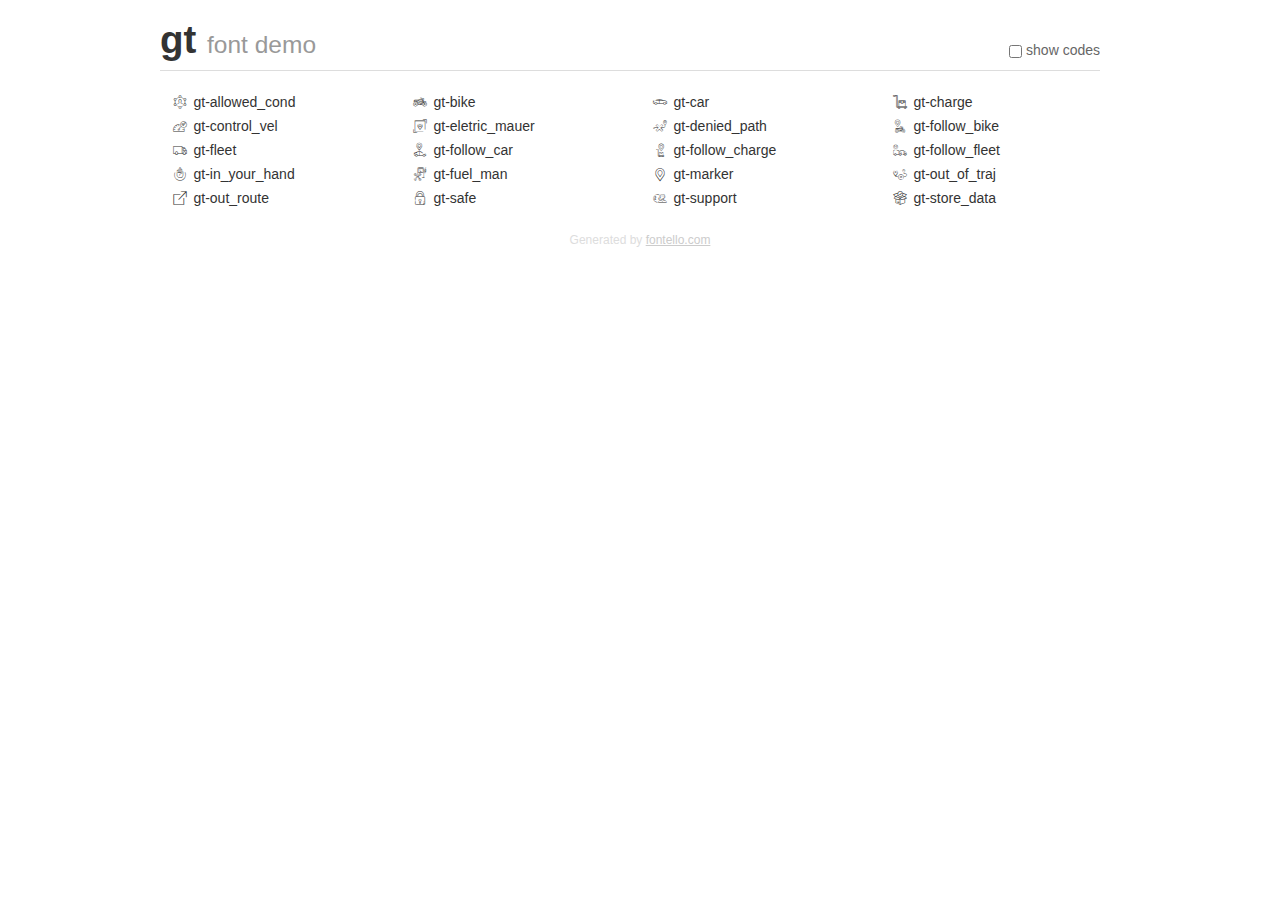
<file: fonts/gticon.old/demo.html>
<!DOCTYPE html>
<html>
  <head><!--[if lt IE 9]><script language="javascript" type="text/javascript" src="//html5shim.googlecode.com/svn/trunk/html5.js"></script><![endif]-->
    <meta charset="UTF-8"><style>/*
 * Bootstrap v2.2.1
 *
 * Copyright 2012 Twitter, Inc
 * Licensed under the Apache License v2.0
 * http://www.apache.org/licenses/LICENSE-2.0
 *
 * Designed and built with all the love in the world @twitter by @mdo and @fat.
 */
.clearfix {
  *zoom: 1;
}
.clearfix:before,
.clearfix:after {
  display: table;
  content: "";
  line-height: 0;
}
.clearfix:after {
  clear: both;
}
html {
  font-size: 100%;
  -webkit-text-size-adjust: 100%;
  -ms-text-size-adjust: 100%;
}
a:focus {
  outline: thin dotted #333;
  outline: 5px auto -webkit-focus-ring-color;
  outline-offset: -2px;
}
a:hover,
a:active {
  outline: 0;
}
button,
input,
select,
textarea {
  margin: 0;
  font-size: 100%;
  vertical-align: middle;
}
button,
input {
  *overflow: visible;
  line-height: normal;
}
button::-moz-focus-inner,
input::-moz-focus-inner {
  padding: 0;
  border: 0;
}
body {
  margin: 0;
  font-family: "Helvetica Neue", Helvetica, Arial, sans-serif;
  font-size: 14px;
  line-height: 20px;
  color: #333;
  background-color: #fff;
}
a {
  color: #08c;
  text-decoration: none;
}
a:hover {
  color: #005580;
  text-decoration: underline;
}
.row {
  margin-left: -20px;
  *zoom: 1;
}
.row:before,
.row:after {
  display: table;
  content: "";
  line-height: 0;
}
.row:after {
  clear: both;
}
[class*="span"] {
  float: left;
  min-height: 1px;
  margin-left: 20px;
}
.container,
.navbar-static-top .container,
.navbar-fixed-top .container,
.navbar-fixed-bottom .container {
  width: 940px;
}
.span12 {
  width: 940px;
}
.span11 {
  width: 860px;
}
.span10 {
  width: 780px;
}
.span9 {
  width: 700px;
}
.span8 {
  width: 620px;
}
.span7 {
  width: 540px;
}
.span6 {
  width: 460px;
}
.span5 {
  width: 380px;
}
.span4 {
  width: 300px;
}
.span3 {
  width: 220px;
}
.span2 {
  width: 140px;
}
.span1 {
  width: 60px;
}
[class*="span"].pull-right,
.row-fluid [class*="span"].pull-right {
  float: right;
}
.container {
  margin-right: auto;
  margin-left: auto;
  *zoom: 1;
}
.container:before,
.container:after {
  display: table;
  content: "";
  line-height: 0;
}
.container:after {
  clear: both;
}
p {
  margin: 0 0 10px;
}
.lead {
  margin-bottom: 20px;
  font-size: 21px;
  font-weight: 200;
  line-height: 30px;
}
small {
  font-size: 85%;
}
h1 {
  margin: 10px 0;
  font-family: inherit;
  font-weight: bold;
  line-height: 20px;
  color: inherit;
  text-rendering: optimizelegibility;
}
h1 small {
  font-weight: normal;
  line-height: 1;
  color: #999;
}
h1 {
  line-height: 40px;
}
h1 {
  font-size: 38.5px;
}
h1 small {
  font-size: 24.5px;
}
body {
  margin-top: 90px;
}
.header {
  position: fixed;
  top: 0;
  left: 50%;
  margin-left: -480px;
  background-color: #fff;
  border-bottom: 1px solid #ddd;
  padding-top: 10px;
  z-index: 10;
}
.footer {
  color: #ddd;
  font-size: 12px;
  text-align: center;
  margin-top: 20px;
}
.footer a {
  color: #ccc;
  text-decoration: underline;
}
.the-icons {
  font-size: 14px;
  line-height: 24px;
}
.switch {
  position: absolute;
  right: 0;
  bottom: 10px;
  color: #666;
}
.switch input {
  margin-right: 0.3em;
}
.codesOn .i-name {
  display: none;
}
.codesOn .i-code {
  display: inline;
}
.i-code {
  display: none;
}
@font-face {
      font-family: 'gt';
      src: url('./font/gt.eot?43380275');
      src: url('./font/gt.eot?43380275#iefix') format('embedded-opentype'),
           url('./font/gt.woff?43380275') format('woff'),
           url('./font/gt.ttf?43380275') format('truetype'),
           url('./font/gt.svg?43380275#gt') format('svg');
      font-weight: normal;
      font-style: normal;
    }
     
     
    .demo-icon
    {
      font-family: "gt";
      font-style: normal;
      font-weight: normal;
      speak: none;
     
      display: inline-block;
      text-decoration: inherit;
      width: 1em;
      margin-right: .2em;
      text-align: center;
      /* opacity: .8; */
     
      /* For safety - reset parent styles, that can break glyph codes*/
      font-variant: normal;
      text-transform: none;
     
      /* fix buttons height, for twitter bootstrap */
      line-height: 1em;
     
      /* Animation center compensation - margins should be symmetric */
      /* remove if not needed */
      margin-left: .2em;
     
      /* You can be more comfortable with increased icons size */
      /* font-size: 120%; */
     
      /* Font smoothing. That was taken from TWBS */
      -webkit-font-smoothing: antialiased;
      -moz-osx-font-smoothing: grayscale;
     
      /* Uncomment for 3D effect */
      /* text-shadow: 1px 1px 1px rgba(127, 127, 127, 0.3); */
    }
     </style>
    <link rel="stylesheet" href="css/animation.css"><!--[if IE 7]><link rel="stylesheet" href="css/" + font.fontname + "-ie7.css"><![endif]-->
    <script>
      function toggleCodes(on) {
        var obj = document.getElementById('icons');
      
        if (on) {
          obj.className += ' codesOn';
        } else {
          obj.className = obj.className.replace(' codesOn', '');
        }
      }
      
    </script>
  </head>
  <body>
    <div class="container header">
      <h1>gt <small>font demo</small></h1>
      <label class="switch">
        <input type="checkbox" onclick="toggleCodes(this.checked)">show codes
      </label>
    </div>
    <div class="container" id="icons">
      <div class="row">
        <div class="the-icons span3" title="Code: 0xe800"><i class="demo-icon gt-allowed_cond">&#xe800;</i> <span class="i-name">gt-allowed_cond</span><span class="i-code">0xe800</span></div>
        <div class="the-icons span3" title="Code: 0xe801"><i class="demo-icon gt-bike">&#xe801;</i> <span class="i-name">gt-bike</span><span class="i-code">0xe801</span></div>
        <div class="the-icons span3" title="Code: 0xe802"><i class="demo-icon gt-car">&#xe802;</i> <span class="i-name">gt-car</span><span class="i-code">0xe802</span></div>
        <div class="the-icons span3" title="Code: 0xe803"><i class="demo-icon gt-charge">&#xe803;</i> <span class="i-name">gt-charge</span><span class="i-code">0xe803</span></div>
      </div>
      <div class="row">
        <div class="the-icons span3" title="Code: 0xe804"><i class="demo-icon gt-control_vel">&#xe804;</i> <span class="i-name">gt-control_vel</span><span class="i-code">0xe804</span></div>
        <div class="the-icons span3" title="Code: 0xe805"><i class="demo-icon gt-eletric_mauer">&#xe805;</i> <span class="i-name">gt-eletric_mauer</span><span class="i-code">0xe805</span></div>
        <div class="the-icons span3" title="Code: 0xe806"><i class="demo-icon gt-denied_path">&#xe806;</i> <span class="i-name">gt-denied_path</span><span class="i-code">0xe806</span></div>
        <div class="the-icons span3" title="Code: 0xe807"><i class="demo-icon gt-follow_bike">&#xe807;</i> <span class="i-name">gt-follow_bike</span><span class="i-code">0xe807</span></div>
      </div>
      <div class="row">
        <div class="the-icons span3" title="Code: 0xe808"><i class="demo-icon gt-fleet">&#xe808;</i> <span class="i-name">gt-fleet</span><span class="i-code">0xe808</span></div>
        <div class="the-icons span3" title="Code: 0xe809"><i class="demo-icon gt-follow_car">&#xe809;</i> <span class="i-name">gt-follow_car</span><span class="i-code">0xe809</span></div>
        <div class="the-icons span3" title="Code: 0xe80a"><i class="demo-icon gt-follow_charge">&#xe80a;</i> <span class="i-name">gt-follow_charge</span><span class="i-code">0xe80a</span></div>
        <div class="the-icons span3" title="Code: 0xe80b"><i class="demo-icon gt-follow_fleet">&#xe80b;</i> <span class="i-name">gt-follow_fleet</span><span class="i-code">0xe80b</span></div>
      </div>
      <div class="row">
        <div class="the-icons span3" title="Code: 0xe80c"><i class="demo-icon gt-in_your_hand">&#xe80c;</i> <span class="i-name">gt-in_your_hand</span><span class="i-code">0xe80c</span></div>
        <div class="the-icons span3" title="Code: 0xe80d"><i class="demo-icon gt-fuel_man">&#xe80d;</i> <span class="i-name">gt-fuel_man</span><span class="i-code">0xe80d</span></div>
        <div class="the-icons span3" title="Code: 0xe80e"><i class="demo-icon gt-marker">&#xe80e;</i> <span class="i-name">gt-marker</span><span class="i-code">0xe80e</span></div>
        <div class="the-icons span3" title="Code: 0xe80f"><i class="demo-icon gt-out_of_traj">&#xe80f;</i> <span class="i-name">gt-out_of_traj</span><span class="i-code">0xe80f</span></div>
      </div>
      <div class="row">
        <div class="the-icons span3" title="Code: 0xe810"><i class="demo-icon gt-out_route">&#xe810;</i> <span class="i-name">gt-out_route</span><span class="i-code">0xe810</span></div>
        <div class="the-icons span3" title="Code: 0xe811"><i class="demo-icon gt-safe">&#xe811;</i> <span class="i-name">gt-safe</span><span class="i-code">0xe811</span></div>
        <div class="the-icons span3" title="Code: 0xe812"><i class="demo-icon gt-support">&#xe812;</i> <span class="i-name">gt-support</span><span class="i-code">0xe812</span></div>
        <div class="the-icons span3" title="Code: 0xe813"><i class="demo-icon gt-store_data">&#xe813;</i> <span class="i-name">gt-store_data</span><span class="i-code">0xe813</span></div>
      </div>
    </div>
    <div class="container footer">Generated by <a href="http://fontello.com">fontello.com</a></div>
  </body>
</html>
</file>
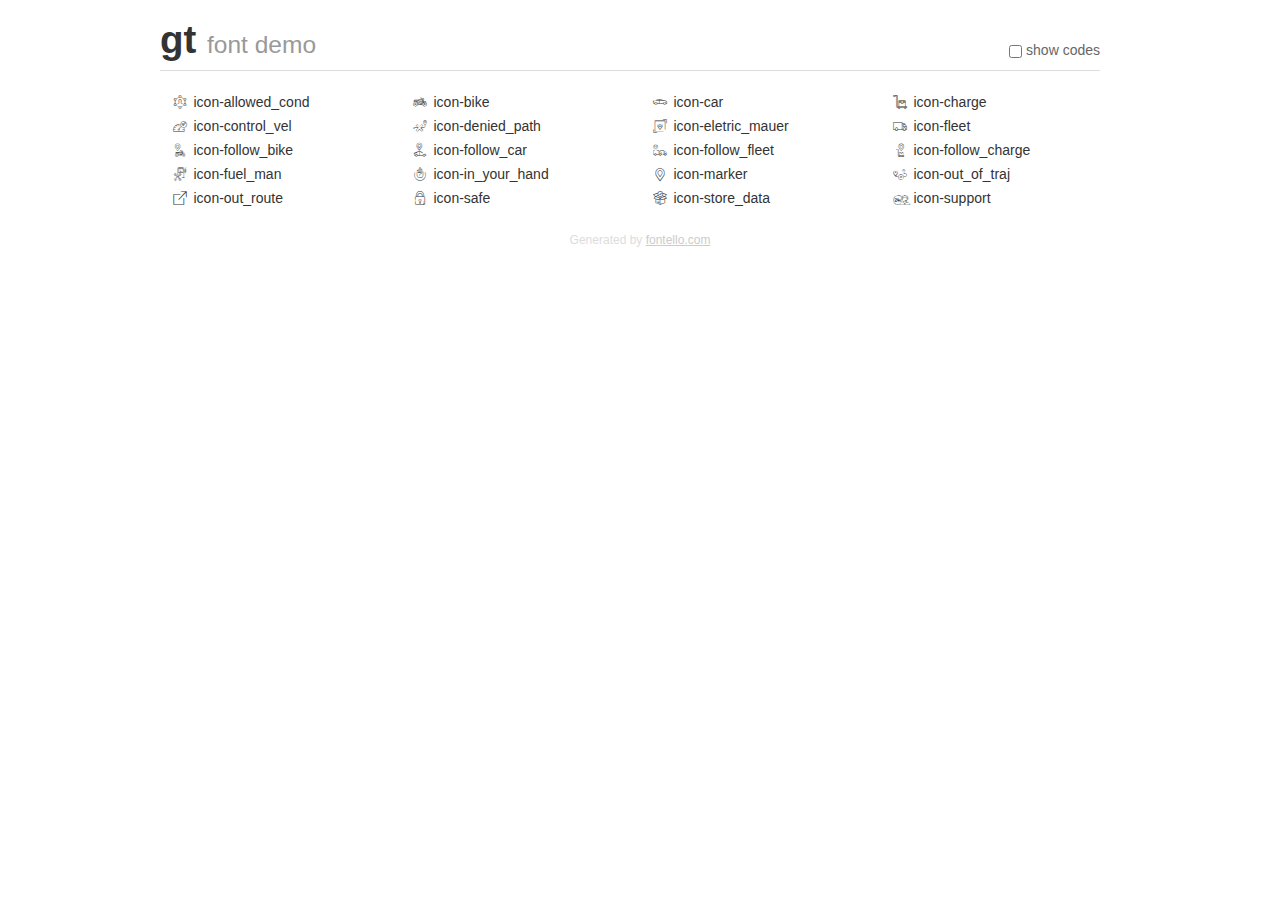
<file: fonts/gticon/demo.html>
<!DOCTYPE html>
<html>
  <head><!--[if lt IE 9]><script language="javascript" type="text/javascript" src="//html5shim.googlecode.com/svn/trunk/html5.js"></script><![endif]-->
    <meta charset="UTF-8"><style>/*
 * Bootstrap v2.2.1
 *
 * Copyright 2012 Twitter, Inc
 * Licensed under the Apache License v2.0
 * http://www.apache.org/licenses/LICENSE-2.0
 *
 * Designed and built with all the love in the world @twitter by @mdo and @fat.
 */
.clearfix {
  *zoom: 1;
}
.clearfix:before,
.clearfix:after {
  display: table;
  content: "";
  line-height: 0;
}
.clearfix:after {
  clear: both;
}
html {
  font-size: 100%;
  -webkit-text-size-adjust: 100%;
  -ms-text-size-adjust: 100%;
}
a:focus {
  outline: thin dotted #333;
  outline: 5px auto -webkit-focus-ring-color;
  outline-offset: -2px;
}
a:hover,
a:active {
  outline: 0;
}
button,
input,
select,
textarea {
  margin: 0;
  font-size: 100%;
  vertical-align: middle;
}
button,
input {
  *overflow: visible;
  line-height: normal;
}
button::-moz-focus-inner,
input::-moz-focus-inner {
  padding: 0;
  border: 0;
}
body {
  margin: 0;
  font-family: "Helvetica Neue", Helvetica, Arial, sans-serif;
  font-size: 14px;
  line-height: 20px;
  color: #333;
  background-color: #fff;
}
a {
  color: #08c;
  text-decoration: none;
}
a:hover {
  color: #005580;
  text-decoration: underline;
}
.row {
  margin-left: -20px;
  *zoom: 1;
}
.row:before,
.row:after {
  display: table;
  content: "";
  line-height: 0;
}
.row:after {
  clear: both;
}
[class*="span"] {
  float: left;
  min-height: 1px;
  margin-left: 20px;
}
.container,
.navbar-static-top .container,
.navbar-fixed-top .container,
.navbar-fixed-bottom .container {
  width: 940px;
}
.span12 {
  width: 940px;
}
.span11 {
  width: 860px;
}
.span10 {
  width: 780px;
}
.span9 {
  width: 700px;
}
.span8 {
  width: 620px;
}
.span7 {
  width: 540px;
}
.span6 {
  width: 460px;
}
.span5 {
  width: 380px;
}
.span4 {
  width: 300px;
}
.span3 {
  width: 220px;
}
.span2 {
  width: 140px;
}
.span1 {
  width: 60px;
}
[class*="span"].pull-right,
.row-fluid [class*="span"].pull-right {
  float: right;
}
.container {
  margin-right: auto;
  margin-left: auto;
  *zoom: 1;
}
.container:before,
.container:after {
  display: table;
  content: "";
  line-height: 0;
}
.container:after {
  clear: both;
}
p {
  margin: 0 0 10px;
}
.lead {
  margin-bottom: 20px;
  font-size: 21px;
  font-weight: 200;
  line-height: 30px;
}
small {
  font-size: 85%;
}
h1 {
  margin: 10px 0;
  font-family: inherit;
  font-weight: bold;
  line-height: 20px;
  color: inherit;
  text-rendering: optimizelegibility;
}
h1 small {
  font-weight: normal;
  line-height: 1;
  color: #999;
}
h1 {
  line-height: 40px;
}
h1 {
  font-size: 38.5px;
}
h1 small {
  font-size: 24.5px;
}
body {
  margin-top: 90px;
}
.header {
  position: fixed;
  top: 0;
  left: 50%;
  margin-left: -480px;
  background-color: #fff;
  border-bottom: 1px solid #ddd;
  padding-top: 10px;
  z-index: 10;
}
.footer {
  color: #ddd;
  font-size: 12px;
  text-align: center;
  margin-top: 20px;
}
.footer a {
  color: #ccc;
  text-decoration: underline;
}
.the-icons {
  font-size: 14px;
  line-height: 24px;
}
.switch {
  position: absolute;
  right: 0;
  bottom: 10px;
  color: #666;
}
.switch input {
  margin-right: 0.3em;
}
.codesOn .i-name {
  display: none;
}
.codesOn .i-code {
  display: inline;
}
.i-code {
  display: none;
}
@font-face {
      font-family: 'gt';
      src: url('./font/gt.eot?67200589');
      src: url('./font/gt.eot?67200589#iefix') format('embedded-opentype'),
           url('./font/gt.woff?67200589') format('woff'),
           url('./font/gt.ttf?67200589') format('truetype'),
           url('./font/gt.svg?67200589#gt') format('svg');
      font-weight: normal;
      font-style: normal;
    }
     
     
    .demo-icon
    {
      font-family: "gt";
      font-style: normal;
      font-weight: normal;
      speak: none;
     
      display: inline-block;
      text-decoration: inherit;
      width: 1em;
      margin-right: .2em;
      text-align: center;
      /* opacity: .8; */
     
      /* For safety - reset parent styles, that can break glyph codes*/
      font-variant: normal;
      text-transform: none;
     
      /* fix buttons height, for twitter bootstrap */
      line-height: 1em;
     
      /* Animation center compensation - margins should be symmetric */
      /* remove if not needed */
      margin-left: .2em;
     
      /* You can be more comfortable with increased icons size */
      /* font-size: 120%; */
     
      /* Font smoothing. That was taken from TWBS */
      -webkit-font-smoothing: antialiased;
      -moz-osx-font-smoothing: grayscale;
     
      /* Uncomment for 3D effect */
      /* text-shadow: 1px 1px 1px rgba(127, 127, 127, 0.3); */
    }
     </style>
    <link rel="stylesheet" href="css/animation.css"><!--[if IE 7]><link rel="stylesheet" href="css/" + font.fontname + "-ie7.css"><![endif]-->
    <script>
      function toggleCodes(on) {
        var obj = document.getElementById('icons');
      
        if (on) {
          obj.className += ' codesOn';
        } else {
          obj.className = obj.className.replace(' codesOn', '');
        }
      }
      
    </script>
  </head>
  <body>
    <div class="container header">
      <h1>gt <small>font demo</small></h1>
      <label class="switch">
        <input type="checkbox" onclick="toggleCodes(this.checked)">show codes
      </label>
    </div>
    <div class="container" id="icons">
      <div class="row">
        <div class="the-icons span3" title="Code: 0xe800"><i class="demo-icon icon-allowed_cond">&#xe800;</i> <span class="i-name">icon-allowed_cond</span><span class="i-code">0xe800</span></div>
        <div class="the-icons span3" title="Code: 0xe801"><i class="demo-icon icon-bike">&#xe801;</i> <span class="i-name">icon-bike</span><span class="i-code">0xe801</span></div>
        <div class="the-icons span3" title="Code: 0xe802"><i class="demo-icon icon-car">&#xe802;</i> <span class="i-name">icon-car</span><span class="i-code">0xe802</span></div>
        <div class="the-icons span3" title="Code: 0xe803"><i class="demo-icon icon-charge">&#xe803;</i> <span class="i-name">icon-charge</span><span class="i-code">0xe803</span></div>
      </div>
      <div class="row">
        <div class="the-icons span3" title="Code: 0xe804"><i class="demo-icon icon-control_vel">&#xe804;</i> <span class="i-name">icon-control_vel</span><span class="i-code">0xe804</span></div>
        <div class="the-icons span3" title="Code: 0xe805"><i class="demo-icon icon-denied_path">&#xe805;</i> <span class="i-name">icon-denied_path</span><span class="i-code">0xe805</span></div>
        <div class="the-icons span3" title="Code: 0xe806"><i class="demo-icon icon-eletric_mauer">&#xe806;</i> <span class="i-name">icon-eletric_mauer</span><span class="i-code">0xe806</span></div>
        <div class="the-icons span3" title="Code: 0xe807"><i class="demo-icon icon-fleet">&#xe807;</i> <span class="i-name">icon-fleet</span><span class="i-code">0xe807</span></div>
      </div>
      <div class="row">
        <div class="the-icons span3" title="Code: 0xe808"><i class="demo-icon icon-follow_bike">&#xe808;</i> <span class="i-name">icon-follow_bike</span><span class="i-code">0xe808</span></div>
        <div class="the-icons span3" title="Code: 0xe809"><i class="demo-icon icon-follow_car">&#xe809;</i> <span class="i-name">icon-follow_car</span><span class="i-code">0xe809</span></div>
        <div class="the-icons span3" title="Code: 0xe80a"><i class="demo-icon icon-follow_fleet">&#xe80a;</i> <span class="i-name">icon-follow_fleet</span><span class="i-code">0xe80a</span></div>
        <div class="the-icons span3" title="Code: 0xe80b"><i class="demo-icon icon-follow_charge">&#xe80b;</i> <span class="i-name">icon-follow_charge</span><span class="i-code">0xe80b</span></div>
      </div>
      <div class="row">
        <div class="the-icons span3" title="Code: 0xe80c"><i class="demo-icon icon-fuel_man">&#xe80c;</i> <span class="i-name">icon-fuel_man</span><span class="i-code">0xe80c</span></div>
        <div class="the-icons span3" title="Code: 0xe80d"><i class="demo-icon icon-in_your_hand">&#xe80d;</i> <span class="i-name">icon-in_your_hand</span><span class="i-code">0xe80d</span></div>
        <div class="the-icons span3" title="Code: 0xe80e"><i class="demo-icon icon-marker">&#xe80e;</i> <span class="i-name">icon-marker</span><span class="i-code">0xe80e</span></div>
        <div class="the-icons span3" title="Code: 0xe80f"><i class="demo-icon icon-out_of_traj">&#xe80f;</i> <span class="i-name">icon-out_of_traj</span><span class="i-code">0xe80f</span></div>
      </div>
      <div class="row">
        <div class="the-icons span3" title="Code: 0xe810"><i class="demo-icon icon-out_route">&#xe810;</i> <span class="i-name">icon-out_route</span><span class="i-code">0xe810</span></div>
        <div class="the-icons span3" title="Code: 0xe811"><i class="demo-icon icon-safe">&#xe811;</i> <span class="i-name">icon-safe</span><span class="i-code">0xe811</span></div>
        <div class="the-icons span3" title="Code: 0xe812"><i class="demo-icon icon-store_data">&#xe812;</i> <span class="i-name">icon-store_data</span><span class="i-code">0xe812</span></div>
        <div class="the-icons span3" title="Code: 0xe813"><i class="demo-icon icon-support">&#xe813;</i> <span class="i-name">icon-support</span><span class="i-code">0xe813</span></div>
      </div>
    </div>
    <div class="container footer">Generated by <a href="http://fontello.com">fontello.com</a></div>
  </body>
</html>
</file>
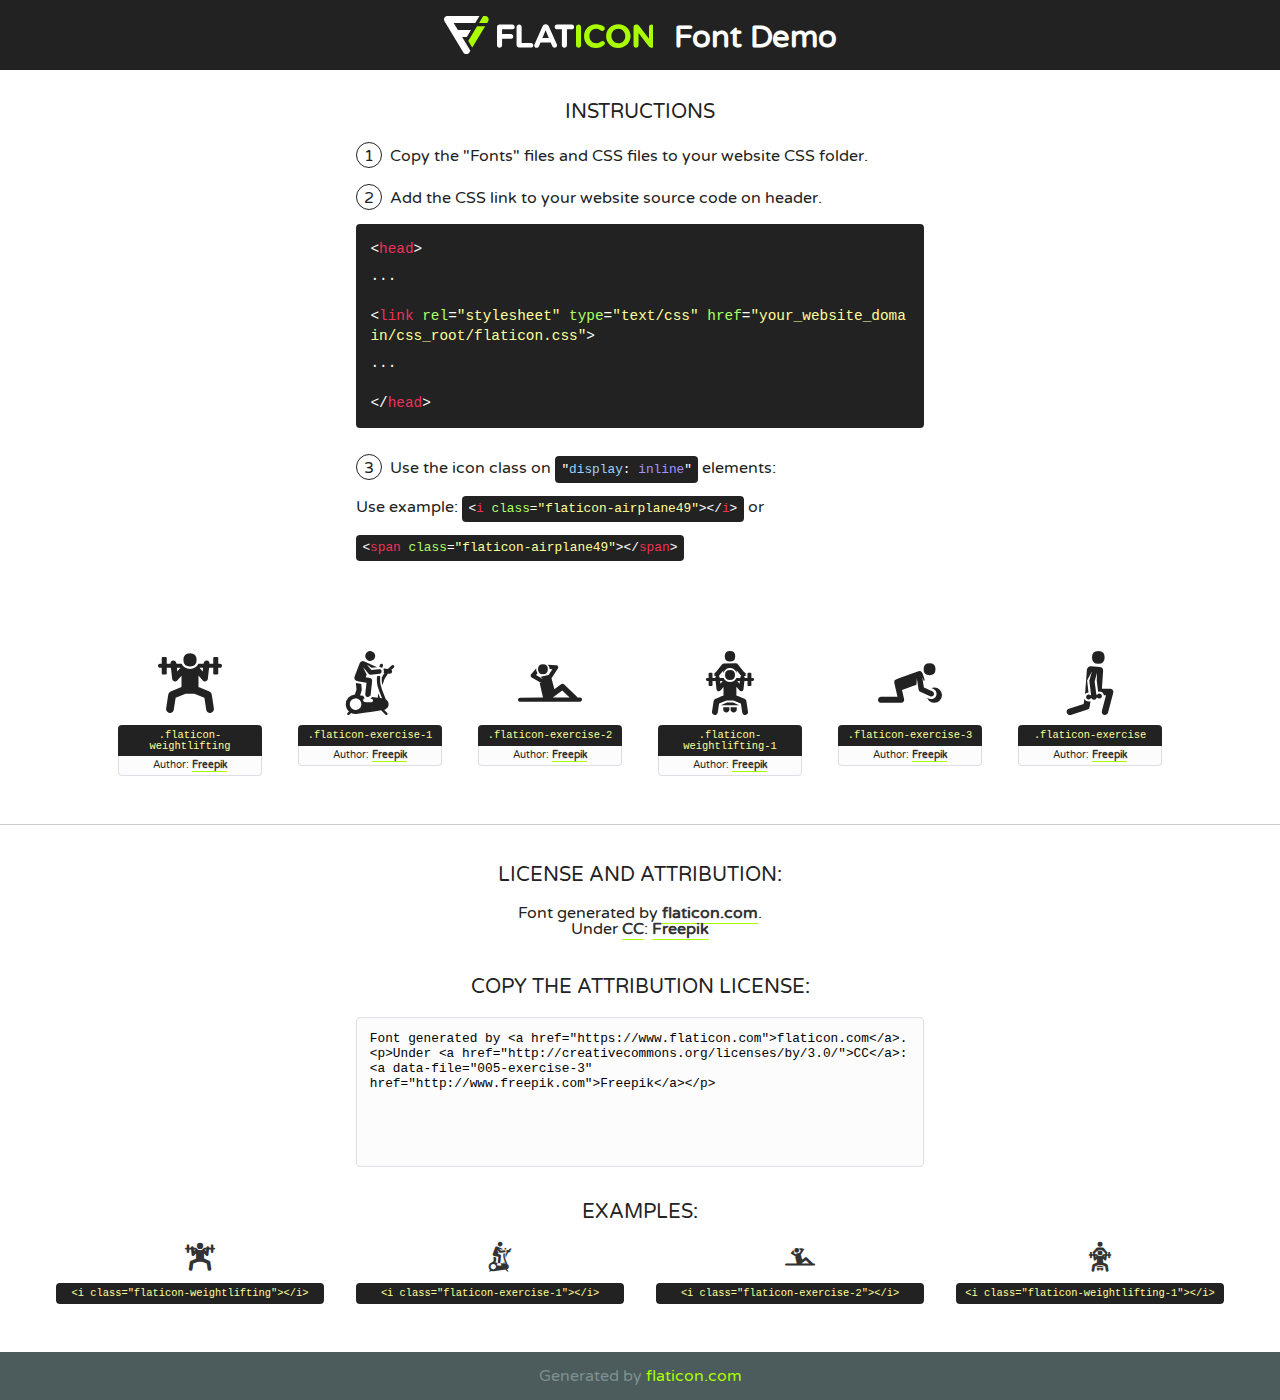
<file: fonts/flaticon-2/font/flaticon.html>
<!DOCTYPE html>
<!--
  Flaticon icon font: Flaticon
  Creation date: 14/12/2018 08:30
-->
<html>
<!DOCTYPE html>
<html>

<head>
    <title>Flaticon WebFont</title>
    <link href="http://fonts.googleapis.com/css?family=Varela+Round" rel="stylesheet" type="text/css" />
    <link rel="stylesheet" type="text/css" href="flaticon.css">
    <meta charset="UTF-8">
    <style>
    html, body, div, span, applet, object, iframe,
    h1, h2, h3, h4, h5, h6, p, blockquote, pre,
    a, abbr, acronym, address, big, cite, code,
    del, dfn, em, img, ins, kbd, q, s, samp,
    small, strike, strong, sub, sup, tt, var,
    b, u, i, center,
    dl, dt, dd, ol, ul, li,
    fieldset, form, label, legend,
    table, caption, tbody, tfoot, thead, tr, th, td,
    article, aside, canvas, details, embed, 
    figure, figcaption, footer, header, hgroup, 
    menu, nav, output, ruby, section, summary,
    time, mark, audio, video {
        margin: 0;
        padding: 0;
        border: 0;
        font-size: 100%;
        font: inherit;
        vertical-align: baseline;
    }
    /* HTML5 display-role reset for older browsers */
    article, aside, details, figcaption, figure, 
    footer, header, hgroup, menu, nav, section {
        display: block;
    }
    body {
        line-height: 1;
    }
    ol, ul {
        list-style: none;
    }
    blockquote, q {
        quotes: none;
    }
    blockquote:before, blockquote:after,
    q:before, q:after {
        content: '';
        content: none;
    }
    table {
        border-collapse: collapse;
        border-spacing: 0;
    }
    body {
        font-family: 'Varela Round', Helvetica, Arial, sans-serif;
        font-size: 16px;
        color: #222;
    }
    a {
        color: #333;
        border-bottom: 1px solid #a9fd00;
        font-weight: bold;
        text-decoration: none;
    }
    * {
        -moz-box-sizing: border-box;
        -webkit-box-sizing: border-box;
        box-sizing: border-box;
        margin: 0;
        padding: 0;
    }
    [class^="flaticon-"]:before, [class*=" flaticon-"]:before, [class^="flaticon-"]:after, [class*=" flaticon-"]:after {
        font-family: Flaticon;
        font-size: 30px;
        font-style: normal;
        margin-left: 20px;
        color: #333;
    }
    .wrapper {
        max-width: 600px;
        margin: auto;
        padding: 0 1em;
    }
    .title {
        font-size: 1.25em;
        text-align: center;
        margin-bottom: 1em;
        text-transform: uppercase;
    }
    header {
        text-align: center;
        background-color: #222;
        color: #fff;
        padding: 1em;
    }
    header .logo {
        width: 210px;
        height: 38px;
        display: inline-block;
        vertical-align: middle;
        margin-right: 1em;
        border: none;
    }
    header strong {
        font-size: 1.95em;
        font-weight: bold;
        vertical-align: middle;
        margin-top: 5px;
        display: inline-block;
    }
    .demo {
        margin: 2em auto;
        line-height: 1.25em;
    }
    .demo ul li {
        margin-bottom: 1em;
    }
    .demo ul li .num {
        color: #222;
        border-radius: 20px;
        display: inline-block;
        width: 26px;
        padding: 3px;
        height: 26px;
        text-align: center;
        margin-right: 0.5em;
        border: 1px solid #222;
    }
    .demo ul li code {
        background-color: #222;
        border-radius: 4px;
        padding: 0.25em 0.5em;
        display: inline-block;
        color: #fff;
        font-family: Consolas,Monaco,Lucida Console,Liberation Mono,DejaVu Sans Mono,Bitstream Vera Sans Mono,Courier New, monospace;
        font-weight: lighter;
        margin-top: 1em;
        font-size: 0.8em;
        word-break: break-all;
    }
    .demo ul li code.big {
        padding: 1em;
        font-size: 0.9em;
    }
    .demo ul li code .red {
        color: #EF3159;
    }
    .demo ul li code .green {
        color: #ACFF65;
    }
    .demo ul li code .yellow {
        color: #FFFF99;
    }
    .demo ul li code .blue {
        color: #99D3FF;
    }
    .demo ul li code .purple {
        color: #A295FF;
    }
    .demo ul li code .dots {
        margin-top: 0.5em;
        display: block;
    }
    #glyphs {
        border-bottom: 1px solid #ccc;
        padding: 2em 0;
        text-align: center;
    }
    .glyph {
        display: inline-block;
        width: 9em;
        margin: 1em;
        text-align: center;
        vertical-align: top;
        background: #FFF;
    }
    .glyph .glyph-icon {
        padding: 10px;
        display: block;
        font-family:"Flaticon";
        font-size: 64px;
        line-height: 1;
    }
    .glyph .glyph-icon:before {
        font-size: 64px;
        color: #222;
        margin-left: 0;
    }
    .class-name {
        font-size: 0.65em;
        background-color: #222;
        color: #fff;
        border-radius: 4px 4px 0 0;
        padding: 0.5em;
        color: #FFFF99;
        font-family: Consolas,Monaco,Lucida Console,Liberation Mono,DejaVu Sans Mono,Bitstream Vera Sans Mono,Courier New, monospace;
    }
    .author-name {
        font-size: 0.6em;
        background-color: #fcfcfd;
        border: 1px solid #DEDEE4;
        border-top: 0;
        border-radius: 0 0 4px 4px;
        padding: 0.5em;
    }
    .class-name:last-child {
        font-size: 10px;
        color:#888;
    }
    .class-name:last-child a {
        font-size: 10px;
        color:#555;
    }
    .class-name:last-child a:hover {
        color:#a9fd00;
    }
    .glyph > input {
        display: block;
        width: 100px;
        margin: 5px auto;
        text-align: center;
        font-size: 12px;
        cursor: text;
    }
    .glyph > input.icon-input {
        font-family:"Flaticon";
        font-size: 16px;
        margin-bottom: 10px;
    }
    .attribution .title {
        margin-top: 2em;
    }
    .attribution textarea {
        background-color: #fcfcfd;
        padding: 1em;
        border: none;
        box-shadow: none;
        border: 1px solid #DEDEE4;
        border-radius: 4px;
        resize: none;
        width: 100%;
        height: 150px;
        font-size: 0.8em;
        font-family: Consolas,Monaco,Lucida Console,Liberation Mono,DejaVu Sans Mono,Bitstream Vera Sans Mono,Courier New, monospace;
        -webkit-appearance: none;
    }
    .iconsuse {
        margin: 2em auto;
        text-align: center;
        max-width: 1200px;
    }
    .iconsuse:after {
        content: '';
        display: table;
        clear: both;
    }
    .iconsuse .image {
        float: left;
        width: 25%;
        padding: 0 1em;
    }
    .iconsuse .image p {
        margin-bottom: 1em;
    }
    .iconsuse .image span {
        display: block;
        font-size: 0.65em;
        background-color: #222;
        color: #fff;
        border-radius: 4px;
        padding: 0.5em;
        color: #FFFF99;
        margin-top: 1em;
        font-family: Consolas,Monaco,Lucida Console,Liberation Mono,DejaVu Sans Mono,Bitstream Vera Sans Mono,Courier New, monospace;
    }
    #footer {
        text-align: center;
        background-color: #4C5B5C;
        color: #7c9192;
        padding: 1em;
    }
    #footer a {
        border: none;
        color: #a9fd00;
        font-weight: normal;
    }
    @media (max-width: 960px) {
        .iconsuse .image {
            width: 50%;
        }
    }
    @media (max-width: 560px) {
        .iconsuse .image {
            width: 100%;
        }
    }
    </style>
</head>

<body class="characters-off">

    <header>
        <a href="https://www.flaticon.com" target="_blank" class="logo">
            <svg version="1.1" xmlns="http://www.w3.org/2000/svg" xmlns:xlink="http://www.w3.org/1999/xlink" xmlns:a="http://ns.adobe.com/AdobeSVGViewerExtensions/3.0/" viewBox="0 0 560.875 102.036" enable-background="new 0 0 560.875 102.036" xml:space="preserve">
                <defs>
                </defs>
                <g>
                    <g class="letters">
                        <path fill="#ffffff" d="M141.596,29.675c0-3.777,2.985-6.767,6.764-6.767h34.438c3.426,0,6.15,2.728,6.15,6.15
                        c0,3.43-2.724,6.149-6.15,6.149h-27.674v13.091h23.719c3.429,0,6.151,2.724,6.151,6.15c0,3.43-2.723,6.149-6.151,6.149h-23.719
                        v17.574c0,3.773-2.986,6.761-6.764,6.761c-3.779,0-6.764-2.989-6.764-6.761V29.675z"></path>
                        <path fill="#ffffff" d="M193.844,29.149c0-3.781,2.985-6.767,6.764-6.767c3.776,0,6.763,2.985,6.763,6.767v42.957h25.039
                        c3.426,0,6.149,2.726,6.149,6.153c0,3.425-2.723,6.15-6.149,6.15h-31.802c-3.779,0-6.764-2.986-6.764-6.768V29.149z"></path>
                        <path fill="#ffffff" d="M241.891,75.71l21.438-48.407c1.492-3.341,4.215-5.357,7.906-5.357h0.792
                        c3.686,0,6.323,2.017,7.815,5.357l21.439,48.407c0.436,0.967,0.701,1.845,0.701,2.723c0,3.602-2.809,6.501-6.414,6.501
                        c-3.161,0-5.269-1.845-6.499-4.655l-4.132-9.661h-27.059l-4.301,10.102c-1.144,2.631-3.426,4.214-6.237,4.214
                        c-3.517,0-6.24-2.81-6.24-6.325C241.1,77.64,241.451,76.677,241.891,75.71z M279.932,58.666l-8.521-20.297l-8.526,20.297H279.932
                        z"></path>
                        <path fill="#ffffff" d="M314.864,35.387H301.86c-3.429,0-6.239-2.813-6.239-6.238c0-3.429,2.811-6.24,6.239-6.24h39.533
                        c3.426,0,6.237,2.811,6.237,6.24c0,3.425-2.811,6.238-6.237,6.238h-13.001v42.785c0,3.773-2.99,6.761-6.764,6.761
                        c-3.779,0-6.764-2.989-6.764-6.761V35.387z"></path>
                        <path fill="#A9FD00" d="M352.615,29.149c0-3.781,2.985-6.767,6.767-6.767c3.774,0,6.761,2.985,6.761,6.767v49.024
                        c0,3.773-2.987,6.761-6.761,6.761c-3.781,0-6.767-2.989-6.767-6.761V29.149z"></path>
                        <path fill="#A9FD00" d="M374.132,53.836v-0.179c0-17.481,13.178-31.801,32.065-31.801c9.22,0,15.459,2.458,20.557,6.238
                        c1.402,1.054,2.637,2.985,2.637,5.357c0,3.692-2.985,6.59-6.681,6.59c-1.845,0-3.071-0.702-4.044-1.319
                        c-3.776-2.813-7.729-4.393-12.562-4.393c-10.364,0-17.831,8.611-17.831,19.154v0.173c0,10.542,7.291,19.329,17.831,19.329
                        c5.715,0,9.492-1.756,13.359-4.834c1.049-0.874,2.458-1.491,4.039-1.491c3.429,0,6.325,2.813,6.325,6.236
                        c0,2.106-1.056,3.78-2.282,4.834c-5.539,4.834-12.036,7.733-21.878,7.733C387.572,85.464,374.132,71.493,374.132,53.836z"></path>
                        <path fill="#A9FD00" d="M433.009,53.836v-0.179c0-17.481,13.79-31.801,32.766-31.801c18.981,0,32.592,14.143,32.592,31.628v0.173
                        c0,17.483-13.785,31.807-32.769,31.807C446.625,85.464,433.009,71.32,433.009,53.836z M484.224,53.836v-0.179
                        c0-10.539-7.725-19.326-18.626-19.326c-10.893,0-18.449,8.611-18.449,19.154v0.173c0,10.542,7.73,19.329,18.626,19.329
                        C476.676,72.986,484.224,64.378,484.224,53.836z"></path>
                        <path fill="#A9FD00" d="M506.233,29.321c0-3.774,2.99-6.763,6.767-6.763h1.401c3.252,0,5.183,1.583,7.029,3.953l26.093,34.265
                        V29.059c0-3.692,2.99-6.677,6.681-6.677c3.683,0,6.671,2.985,6.671,6.677v48.934c0,3.78-2.987,6.765-6.764,6.765h-0.436
                        c-3.257,0-5.188-1.581-7.034-3.953l-27.056-35.492v32.944c0,3.687-2.985,6.676-6.678,6.676c-3.683,0-6.673-2.989-6.673-6.676
                        V29.321z"></path>
                    </g>
                    <g class="insignia">
                        <path fill="#ffffff" d="M48.372,56.137h12.517l11.156-18.537H37.186L25.688,18.539h57.825L94.668,0H9.271
                        C5.925,0,2.842,1.801,1.198,4.716c-1.644,2.907-1.593,6.482,0.134,9.343l50.38,83.501c1.678,2.781,4.689,4.476,7.938,4.476
                        c3.246,0,6.257-1.695,7.935-4.476l2.898-4.804L48.372,56.137z"></path>
                        <g class="i">
                            <path fill="#A9FD00" d="M93.575,18.539h0.031v0.004l21.652,0.004l2.705-4.488c1.727-2.861,1.778-6.436,0.133-9.343
                            C116.454,1.801,113.371,0,110.026,0h-5.294L93.575,18.539z"></path>
                            <polygon fill="#A9FD00" points="88.291,27.356 64.725,66.486 75.519,84.404 109.942,27.356"></polygon>
                        </g>
                    </g>
                </g>
            </svg>
        </a>
        <strong>Font Demo</strong>
    </header>


    <section class="demo wrapper">

        <p class="title">Instructions</p>

        <ul>
            <li>
                <span class="num">1</span>Copy the "Fonts" files and CSS files to your website CSS folder.
            </li>
            <li>
                <span class="num">2</span>Add the CSS link to your website source code on header.
                <code class="big">
                    &lt;<span class="red">head</span>&gt;
                    <br/><span class="dots">...</span>
                    <br/>&lt;<span class="red">link</span> <span class="green">rel</span>=<span class="yellow">"stylesheet"</span> <span class="green">type</span>=<span class="yellow">"text/css"</span> <span class="green">href</span>=<span class="yellow">"your_website_domain/css_root/flaticon.css"</span>&gt;
                    <br/><span class="dots">...</span>
                    <br/>&lt;/<span class="red">head</span>&gt;
                </code>
            </li>

            <li>
                <p>
                    <span class="num">3</span>Use the icon class on <code>"<span class="blue">display</span>:<span class="purple"> inline</span>"</code> elements:
                    <br />
                    Use example: <code>&lt;<span class="red">i</span> <span class="green">class</span>=<span class="yellow">&quot;flaticon-airplane49&quot;</span>&gt;&lt;/<span class="red">i</span>&gt;</code> or <code>&lt;<span class="red">span</span> <span class="green">class</span>=<span class="yellow">&quot;flaticon-airplane49&quot;</span>&gt;&lt;/<span class="red">span</span>&gt;</code>
            </li>
        </ul>

    </section>




   <section id="glyphs">          
    
      
        <div class="glyph"><div class="glyph-icon flaticon-weightlifting"></div>
            <div class="class-name">.flaticon-weightlifting</div>
            <div class="author-name">Author: <a data-file="001-weightlifting" href="http://www.freepik.com">Freepik</a> </div> 
        </div>        
        
        <div class="glyph"><div class="glyph-icon flaticon-exercise-1"></div>
            <div class="class-name">.flaticon-exercise-1</div>
            <div class="author-name">Author: <a data-file="002-exercise-1" href="http://www.freepik.com">Freepik</a> </div> 
        </div>        
        
        <div class="glyph"><div class="glyph-icon flaticon-exercise-2"></div>
            <div class="class-name">.flaticon-exercise-2</div>
            <div class="author-name">Author: <a data-file="003-exercise-2" href="http://www.freepik.com">Freepik</a> </div> 
        </div>        
        
        <div class="glyph"><div class="glyph-icon flaticon-weightlifting-1"></div>
            <div class="class-name">.flaticon-weightlifting-1</div>
            <div class="author-name">Author: <a data-file="004-weightlifting-1" href="http://www.freepik.com">Freepik</a> </div> 
        </div>        
        
        <div class="glyph"><div class="glyph-icon flaticon-exercise-3"></div>
            <div class="class-name">.flaticon-exercise-3</div>
            <div class="author-name">Author: <a data-file="005-exercise-3" href="http://www.freepik.com">Freepik</a> </div> 
        </div>        
        
        <div class="glyph"><div class="glyph-icon flaticon-exercise"></div>
            <div class="class-name">.flaticon-exercise</div>
            <div class="author-name">Author: <a data-file="006-exercise" href="http://www.freepik.com">Freepik</a> </div> 
        </div>        
        

    </section>



    <section class="attribution wrapper"   style="text-align:center;">

      <div class="title">License and attribution:</div><div class="attrDiv">Font generated by <a href="https://www.flaticon.com">flaticon.com</a>. <div><p>Under <a href="http://creativecommons.org/licenses/by/3.0/">CC</a>: <a data-file="005-exercise-3" href="http://www.freepik.com">Freepik</a></p>  </div>
      </div>
      <div class="title">Copy the Attribution License:</div>

    <textarea onclick="this.focus();this.select();">Font generated by &lt;a href=&quot;https://www.flaticon.com&quot;&gt;flaticon.com&lt;/a&gt;. <p>Under <a href="http://creativecommons.org/licenses/by/3.0/">CC</a>: <a data-file="005-exercise-3" href="http://www.freepik.com">Freepik</a></p>  
     </textarea>

    </section>

    <section class="iconsuse">

          <div class="title">Examples:</div>            
             
            <div class="image">
                <p>
                    <i class="glyph-icon flaticon-weightlifting"></i> 
                    <span>&lt;i class=&quot;flaticon-weightlifting&quot;&gt;&lt;/i&gt;</span>
                </p>
            </div>
            
            <div class="image">
                <p>
                    <i class="glyph-icon flaticon-exercise-1"></i> 
                    <span>&lt;i class=&quot;flaticon-exercise-1&quot;&gt;&lt;/i&gt;</span>
                </p>
            </div>
            
            <div class="image">
                <p>
                    <i class="glyph-icon flaticon-exercise-2"></i> 
                    <span>&lt;i class=&quot;flaticon-exercise-2&quot;&gt;&lt;/i&gt;</span>
                </p>
            </div>
            
            <div class="image">
                <p>
                    <i class="glyph-icon flaticon-weightlifting-1"></i> 
                    <span>&lt;i class=&quot;flaticon-weightlifting-1&quot;&gt;&lt;/i&gt;</span>
                </p>
            </div>
                       
        </div>
                            
    </section>

<div id="footer">
    <div>Generated by <a href="https://www.flaticon.com">flaticon.com</a>
    </div>
</div>



</body>
</html>
</file>
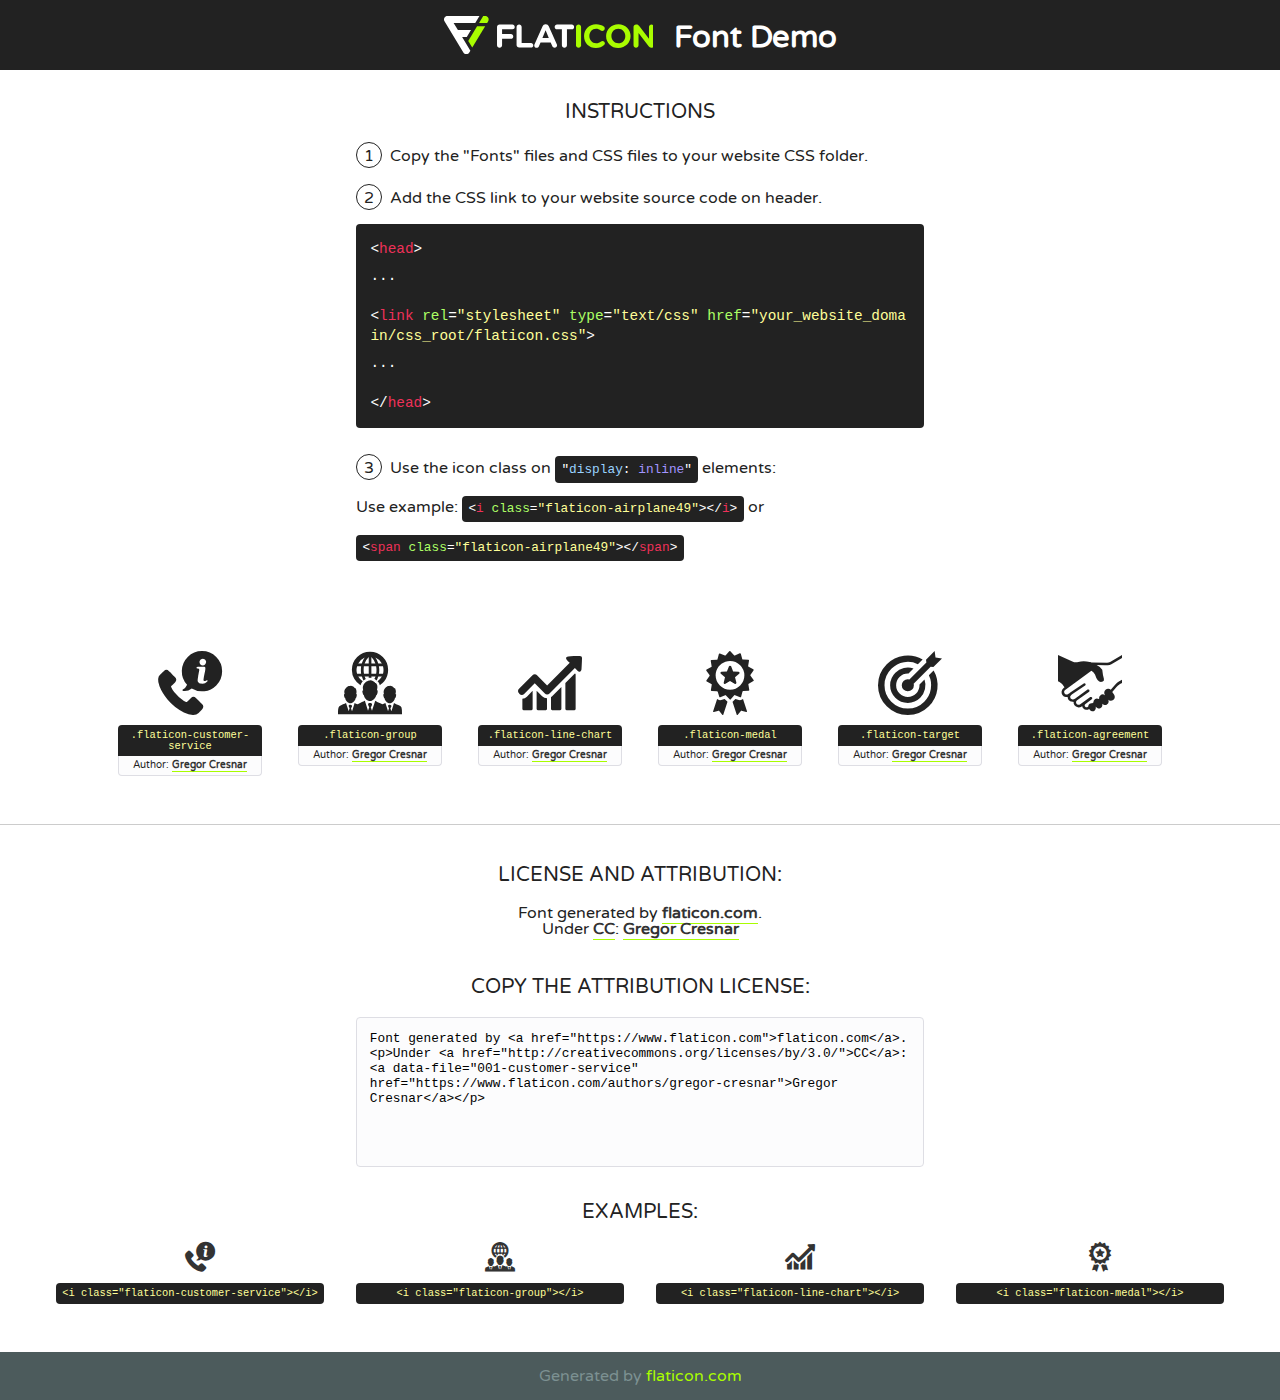
<file: fonts/flaticon/font/flaticon.html>
<!DOCTYPE html>
<!--
  Flaticon icon font: Flaticon
  Creation date: 18/02/2019 05:17
-->
<html>
<!DOCTYPE html>
<html>

<head>
    <title>Flaticon WebFont</title>
    <link href="http://fonts.googleapis.com/css?family=Varela+Round" rel="stylesheet" type="text/css" />
    <link rel="stylesheet" type="text/css" href="flaticon.css">
    <meta charset="UTF-8">
    <style>
    html, body, div, span, applet, object, iframe,
    h1, h2, h3, h4, h5, h6, p, blockquote, pre,
    a, abbr, acronym, address, big, cite, code,
    del, dfn, em, img, ins, kbd, q, s, samp,
    small, strike, strong, sub, sup, tt, var,
    b, u, i, center,
    dl, dt, dd, ol, ul, li,
    fieldset, form, label, legend,
    table, caption, tbody, tfoot, thead, tr, th, td,
    article, aside, canvas, details, embed, 
    figure, figcaption, footer, header, hgroup, 
    menu, nav, output, ruby, section, summary,
    time, mark, audio, video {
        margin: 0;
        padding: 0;
        border: 0;
        font-size: 100%;
        font: inherit;
        vertical-align: baseline;
    }
    /* HTML5 display-role reset for older browsers */
    article, aside, details, figcaption, figure, 
    footer, header, hgroup, menu, nav, section {
        display: block;
    }
    body {
        line-height: 1;
    }
    ol, ul {
        list-style: none;
    }
    blockquote, q {
        quotes: none;
    }
    blockquote:before, blockquote:after,
    q:before, q:after {
        content: '';
        content: none;
    }
    table {
        border-collapse: collapse;
        border-spacing: 0;
    }
    body {
        font-family: 'Varela Round', Helvetica, Arial, sans-serif;
        font-size: 16px;
        color: #222;
    }
    a {
        color: #333;
        border-bottom: 1px solid #a9fd00;
        font-weight: bold;
        text-decoration: none;
    }
    * {
        -moz-box-sizing: border-box;
        -webkit-box-sizing: border-box;
        box-sizing: border-box;
        margin: 0;
        padding: 0;
    }
    [class^="flaticon-"]:before, [class*=" flaticon-"]:before, [class^="flaticon-"]:after, [class*=" flaticon-"]:after {
        font-family: Flaticon;
        font-size: 30px;
        font-style: normal;
        margin-left: 20px;
        color: #333;
    }
    .wrapper {
        max-width: 600px;
        margin: auto;
        padding: 0 1em;
    }
    .title {
        font-size: 1.25em;
        text-align: center;
        margin-bottom: 1em;
        text-transform: uppercase;
    }
    header {
        text-align: center;
        background-color: #222;
        color: #fff;
        padding: 1em;
    }
    header .logo {
        width: 210px;
        height: 38px;
        display: inline-block;
        vertical-align: middle;
        margin-right: 1em;
        border: none;
    }
    header strong {
        font-size: 1.95em;
        font-weight: bold;
        vertical-align: middle;
        margin-top: 5px;
        display: inline-block;
    }
    .demo {
        margin: 2em auto;
        line-height: 1.25em;
    }
    .demo ul li {
        margin-bottom: 1em;
    }
    .demo ul li .num {
        color: #222;
        border-radius: 20px;
        display: inline-block;
        width: 26px;
        padding: 3px;
        height: 26px;
        text-align: center;
        margin-right: 0.5em;
        border: 1px solid #222;
    }
    .demo ul li code {
        background-color: #222;
        border-radius: 4px;
        padding: 0.25em 0.5em;
        display: inline-block;
        color: #fff;
        font-family: Consolas,Monaco,Lucida Console,Liberation Mono,DejaVu Sans Mono,Bitstream Vera Sans Mono,Courier New, monospace;
        font-weight: lighter;
        margin-top: 1em;
        font-size: 0.8em;
        word-break: break-all;
    }
    .demo ul li code.big {
        padding: 1em;
        font-size: 0.9em;
    }
    .demo ul li code .red {
        color: #EF3159;
    }
    .demo ul li code .green {
        color: #ACFF65;
    }
    .demo ul li code .yellow {
        color: #FFFF99;
    }
    .demo ul li code .blue {
        color: #99D3FF;
    }
    .demo ul li code .purple {
        color: #A295FF;
    }
    .demo ul li code .dots {
        margin-top: 0.5em;
        display: block;
    }
    #glyphs {
        border-bottom: 1px solid #ccc;
        padding: 2em 0;
        text-align: center;
    }
    .glyph {
        display: inline-block;
        width: 9em;
        margin: 1em;
        text-align: center;
        vertical-align: top;
        background: #FFF;
    }
    .glyph .glyph-icon {
        padding: 10px;
        display: block;
        font-family:"Flaticon";
        font-size: 64px;
        line-height: 1;
    }
    .glyph .glyph-icon:before {
        font-size: 64px;
        color: #222;
        margin-left: 0;
    }
    .class-name {
        font-size: 0.65em;
        background-color: #222;
        color: #fff;
        border-radius: 4px 4px 0 0;
        padding: 0.5em;
        color: #FFFF99;
        font-family: Consolas,Monaco,Lucida Console,Liberation Mono,DejaVu Sans Mono,Bitstream Vera Sans Mono,Courier New, monospace;
    }
    .author-name {
        font-size: 0.6em;
        background-color: #fcfcfd;
        border: 1px solid #DEDEE4;
        border-top: 0;
        border-radius: 0 0 4px 4px;
        padding: 0.5em;
    }
    .class-name:last-child {
        font-size: 10px;
        color:#888;
    }
    .class-name:last-child a {
        font-size: 10px;
        color:#555;
    }
    .class-name:last-child a:hover {
        color:#a9fd00;
    }
    .glyph > input {
        display: block;
        width: 100px;
        margin: 5px auto;
        text-align: center;
        font-size: 12px;
        cursor: text;
    }
    .glyph > input.icon-input {
        font-family:"Flaticon";
        font-size: 16px;
        margin-bottom: 10px;
    }
    .attribution .title {
        margin-top: 2em;
    }
    .attribution textarea {
        background-color: #fcfcfd;
        padding: 1em;
        border: none;
        box-shadow: none;
        border: 1px solid #DEDEE4;
        border-radius: 4px;
        resize: none;
        width: 100%;
        height: 150px;
        font-size: 0.8em;
        font-family: Consolas,Monaco,Lucida Console,Liberation Mono,DejaVu Sans Mono,Bitstream Vera Sans Mono,Courier New, monospace;
        -webkit-appearance: none;
    }
    .iconsuse {
        margin: 2em auto;
        text-align: center;
        max-width: 1200px;
    }
    .iconsuse:after {
        content: '';
        display: table;
        clear: both;
    }
    .iconsuse .image {
        float: left;
        width: 25%;
        padding: 0 1em;
    }
    .iconsuse .image p {
        margin-bottom: 1em;
    }
    .iconsuse .image span {
        display: block;
        font-size: 0.65em;
        background-color: #222;
        color: #fff;
        border-radius: 4px;
        padding: 0.5em;
        color: #FFFF99;
        margin-top: 1em;
        font-family: Consolas,Monaco,Lucida Console,Liberation Mono,DejaVu Sans Mono,Bitstream Vera Sans Mono,Courier New, monospace;
    }
    #footer {
        text-align: center;
        background-color: #4C5B5C;
        color: #7c9192;
        padding: 1em;
    }
    #footer a {
        border: none;
        color: #a9fd00;
        font-weight: normal;
    }
    @media (max-width: 960px) {
        .iconsuse .image {
            width: 50%;
        }
    }
    @media (max-width: 560px) {
        .iconsuse .image {
            width: 100%;
        }
    }
    </style>
</head>

<body class="characters-off">

    <header>
        <a href="https://www.flaticon.com" target="_blank" class="logo">
            <svg version="1.1" xmlns="http://www.w3.org/2000/svg" xmlns:xlink="http://www.w3.org/1999/xlink" xmlns:a="http://ns.adobe.com/AdobeSVGViewerExtensions/3.0/" viewBox="0 0 560.875 102.036" enable-background="new 0 0 560.875 102.036" xml:space="preserve">
                <defs>
                </defs>
                <g>
                    <g class="letters">
                        <path fill="#ffffff" d="M141.596,29.675c0-3.777,2.985-6.767,6.764-6.767h34.438c3.426,0,6.15,2.728,6.15,6.15
                        c0,3.43-2.724,6.149-6.15,6.149h-27.674v13.091h23.719c3.429,0,6.151,2.724,6.151,6.15c0,3.43-2.723,6.149-6.151,6.149h-23.719
                        v17.574c0,3.773-2.986,6.761-6.764,6.761c-3.779,0-6.764-2.989-6.764-6.761V29.675z"></path>
                        <path fill="#ffffff" d="M193.844,29.149c0-3.781,2.985-6.767,6.764-6.767c3.776,0,6.763,2.985,6.763,6.767v42.957h25.039
                        c3.426,0,6.149,2.726,6.149,6.153c0,3.425-2.723,6.15-6.149,6.15h-31.802c-3.779,0-6.764-2.986-6.764-6.768V29.149z"></path>
                        <path fill="#ffffff" d="M241.891,75.71l21.438-48.407c1.492-3.341,4.215-5.357,7.906-5.357h0.792
                        c3.686,0,6.323,2.017,7.815,5.357l21.439,48.407c0.436,0.967,0.701,1.845,0.701,2.723c0,3.602-2.809,6.501-6.414,6.501
                        c-3.161,0-5.269-1.845-6.499-4.655l-4.132-9.661h-27.059l-4.301,10.102c-1.144,2.631-3.426,4.214-6.237,4.214
                        c-3.517,0-6.24-2.81-6.24-6.325C241.1,77.64,241.451,76.677,241.891,75.71z M279.932,58.666l-8.521-20.297l-8.526,20.297H279.932
                        z"></path>
                        <path fill="#ffffff" d="M314.864,35.387H301.86c-3.429,0-6.239-2.813-6.239-6.238c0-3.429,2.811-6.24,6.239-6.24h39.533
                        c3.426,0,6.237,2.811,6.237,6.24c0,3.425-2.811,6.238-6.237,6.238h-13.001v42.785c0,3.773-2.99,6.761-6.764,6.761
                        c-3.779,0-6.764-2.989-6.764-6.761V35.387z"></path>
                        <path fill="#A9FD00" d="M352.615,29.149c0-3.781,2.985-6.767,6.767-6.767c3.774,0,6.761,2.985,6.761,6.767v49.024
                        c0,3.773-2.987,6.761-6.761,6.761c-3.781,0-6.767-2.989-6.767-6.761V29.149z"></path>
                        <path fill="#A9FD00" d="M374.132,53.836v-0.179c0-17.481,13.178-31.801,32.065-31.801c9.22,0,15.459,2.458,20.557,6.238
                        c1.402,1.054,2.637,2.985,2.637,5.357c0,3.692-2.985,6.59-6.681,6.59c-1.845,0-3.071-0.702-4.044-1.319
                        c-3.776-2.813-7.729-4.393-12.562-4.393c-10.364,0-17.831,8.611-17.831,19.154v0.173c0,10.542,7.291,19.329,17.831,19.329
                        c5.715,0,9.492-1.756,13.359-4.834c1.049-0.874,2.458-1.491,4.039-1.491c3.429,0,6.325,2.813,6.325,6.236
                        c0,2.106-1.056,3.78-2.282,4.834c-5.539,4.834-12.036,7.733-21.878,7.733C387.572,85.464,374.132,71.493,374.132,53.836z"></path>
                        <path fill="#A9FD00" d="M433.009,53.836v-0.179c0-17.481,13.79-31.801,32.766-31.801c18.981,0,32.592,14.143,32.592,31.628v0.173
                        c0,17.483-13.785,31.807-32.769,31.807C446.625,85.464,433.009,71.32,433.009,53.836z M484.224,53.836v-0.179
                        c0-10.539-7.725-19.326-18.626-19.326c-10.893,0-18.449,8.611-18.449,19.154v0.173c0,10.542,7.73,19.329,18.626,19.329
                        C476.676,72.986,484.224,64.378,484.224,53.836z"></path>
                        <path fill="#A9FD00" d="M506.233,29.321c0-3.774,2.99-6.763,6.767-6.763h1.401c3.252,0,5.183,1.583,7.029,3.953l26.093,34.265
                        V29.059c0-3.692,2.99-6.677,6.681-6.677c3.683,0,6.671,2.985,6.671,6.677v48.934c0,3.78-2.987,6.765-6.764,6.765h-0.436
                        c-3.257,0-5.188-1.581-7.034-3.953l-27.056-35.492v32.944c0,3.687-2.985,6.676-6.678,6.676c-3.683,0-6.673-2.989-6.673-6.676
                        V29.321z"></path>
                    </g>
                    <g class="insignia">
                        <path fill="#ffffff" d="M48.372,56.137h12.517l11.156-18.537H37.186L25.688,18.539h57.825L94.668,0H9.271
                        C5.925,0,2.842,1.801,1.198,4.716c-1.644,2.907-1.593,6.482,0.134,9.343l50.38,83.501c1.678,2.781,4.689,4.476,7.938,4.476
                        c3.246,0,6.257-1.695,7.935-4.476l2.898-4.804L48.372,56.137z"></path>
                        <g class="i">
                            <path fill="#A9FD00" d="M93.575,18.539h0.031v0.004l21.652,0.004l2.705-4.488c1.727-2.861,1.778-6.436,0.133-9.343
                            C116.454,1.801,113.371,0,110.026,0h-5.294L93.575,18.539z"></path>
                            <polygon fill="#A9FD00" points="88.291,27.356 64.725,66.486 75.519,84.404 109.942,27.356"></polygon>
                        </g>
                    </g>
                </g>
            </svg>
        </a>
        <strong>Font Demo</strong>
    </header>


    <section class="demo wrapper">

        <p class="title">Instructions</p>

        <ul>
            <li>
                <span class="num">1</span>Copy the "Fonts" files and CSS files to your website CSS folder.
            </li>
            <li>
                <span class="num">2</span>Add the CSS link to your website source code on header.
                <code class="big">
                    &lt;<span class="red">head</span>&gt;
                    <br/><span class="dots">...</span>
                    <br/>&lt;<span class="red">link</span> <span class="green">rel</span>=<span class="yellow">"stylesheet"</span> <span class="green">type</span>=<span class="yellow">"text/css"</span> <span class="green">href</span>=<span class="yellow">"your_website_domain/css_root/flaticon.css"</span>&gt;
                    <br/><span class="dots">...</span>
                    <br/>&lt;/<span class="red">head</span>&gt;
                </code>
            </li>

            <li>
                <p>
                    <span class="num">3</span>Use the icon class on <code>"<span class="blue">display</span>:<span class="purple"> inline</span>"</code> elements:
                    <br />
                    Use example: <code>&lt;<span class="red">i</span> <span class="green">class</span>=<span class="yellow">&quot;flaticon-airplane49&quot;</span>&gt;&lt;/<span class="red">i</span>&gt;</code> or <code>&lt;<span class="red">span</span> <span class="green">class</span>=<span class="yellow">&quot;flaticon-airplane49&quot;</span>&gt;&lt;/<span class="red">span</span>&gt;</code>
            </li>
        </ul>

    </section>




   <section id="glyphs">          
    
      
        <div class="glyph"><div class="glyph-icon flaticon-customer-service"></div>
            <div class="class-name">.flaticon-customer-service</div>
            <div class="author-name">Author: <a data-file="001-customer-service" href="https://www.flaticon.com/authors/gregor-cresnar">Gregor Cresnar</a> </div> 
        </div>        
        
        <div class="glyph"><div class="glyph-icon flaticon-group"></div>
            <div class="class-name">.flaticon-group</div>
            <div class="author-name">Author: <a data-file="002-group" href="https://www.flaticon.com/authors/gregor-cresnar">Gregor Cresnar</a> </div> 
        </div>        
        
        <div class="glyph"><div class="glyph-icon flaticon-line-chart"></div>
            <div class="class-name">.flaticon-line-chart</div>
            <div class="author-name">Author: <a data-file="003-line-chart" href="https://www.flaticon.com/authors/gregor-cresnar">Gregor Cresnar</a> </div> 
        </div>        
        
        <div class="glyph"><div class="glyph-icon flaticon-medal"></div>
            <div class="class-name">.flaticon-medal</div>
            <div class="author-name">Author: <a data-file="004-medal" href="https://www.flaticon.com/authors/gregor-cresnar">Gregor Cresnar</a> </div> 
        </div>        
        
        <div class="glyph"><div class="glyph-icon flaticon-target"></div>
            <div class="class-name">.flaticon-target</div>
            <div class="author-name">Author: <a data-file="005-target" href="https://www.flaticon.com/authors/gregor-cresnar">Gregor Cresnar</a> </div> 
        </div>        
        
        <div class="glyph"><div class="glyph-icon flaticon-agreement"></div>
            <div class="class-name">.flaticon-agreement</div>
            <div class="author-name">Author: <a data-file="006-agreement" href="https://www.flaticon.com/authors/gregor-cresnar">Gregor Cresnar</a> </div> 
        </div>        
        

    </section>



    <section class="attribution wrapper"   style="text-align:center;">

      <div class="title">License and attribution:</div><div class="attrDiv">Font generated by <a href="https://www.flaticon.com">flaticon.com</a>. <div><p>Under <a href="http://creativecommons.org/licenses/by/3.0/">CC</a>: <a data-file="001-customer-service" href="https://www.flaticon.com/authors/gregor-cresnar">Gregor Cresnar</a></p>  </div>
      </div>
      <div class="title">Copy the Attribution License:</div>

    <textarea onclick="this.focus();this.select();">Font generated by &lt;a href=&quot;https://www.flaticon.com&quot;&gt;flaticon.com&lt;/a&gt;. <p>Under <a href="http://creativecommons.org/licenses/by/3.0/">CC</a>: <a data-file="001-customer-service" href="https://www.flaticon.com/authors/gregor-cresnar">Gregor Cresnar</a></p>  
     </textarea>

    </section>

    <section class="iconsuse">

          <div class="title">Examples:</div>            
             
            <div class="image">
                <p>
                    <i class="glyph-icon flaticon-customer-service"></i> 
                    <span>&lt;i class=&quot;flaticon-customer-service&quot;&gt;&lt;/i&gt;</span>
                </p>
            </div>
            
            <div class="image">
                <p>
                    <i class="glyph-icon flaticon-group"></i> 
                    <span>&lt;i class=&quot;flaticon-group&quot;&gt;&lt;/i&gt;</span>
                </p>
            </div>
            
            <div class="image">
                <p>
                    <i class="glyph-icon flaticon-line-chart"></i> 
                    <span>&lt;i class=&quot;flaticon-line-chart&quot;&gt;&lt;/i&gt;</span>
                </p>
            </div>
            
            <div class="image">
                <p>
                    <i class="glyph-icon flaticon-medal"></i> 
                    <span>&lt;i class=&quot;flaticon-medal&quot;&gt;&lt;/i&gt;</span>
                </p>
            </div>
                       
        </div>
                            
    </section>

<div id="footer">
    <div>Generated by <a href="https://www.flaticon.com">flaticon.com</a>
    </div>
</div>



</body>
</html>
</file>
<file: fonts/flaticon-2/font/flaticon.css>
/*
  	Flaticon icon font: Flaticon
  	Creation date: 14/12/2018 08:30
  	*/

@font-face {
  font-family: "Flaticon";
  src: url("./Flaticon.eot");
  src: url("./Flaticon.eot?#iefix") format("embedded-opentype"),
       url("./Flaticon.woff") format("woff"),
       url("./Flaticon.ttf") format("truetype"),
       url("./Flaticon.svg#Flaticon") format("svg");
  font-weight: normal;
  font-style: normal;
}

@media screen and (-webkit-min-device-pixel-ratio:0) {
  @font-face {
    font-family: "Flaticon";
    src: url("./Flaticon.svg#Flaticon") format("svg");
  }
}

[class^="flaticon-"]:before, [class*=" flaticon-"]:before,
[class^="flaticon-"]:after, [class*=" flaticon-"]:after {   
  font-family: Flaticon;
  speak: none;
  font-style: normal;
  font-weight: normal;
  font-variant: normal;
  text-transform: none;
  line-height: 1;

  /* Better Font Rendering =========== */
  -webkit-font-smoothing: antialiased;
  -moz-osx-font-smoothing: grayscale;
}

.flaticon-weightlifting:before { content: "\f100"; }
.flaticon-exercise-1:before { content: "\f101"; }
.flaticon-exercise-2:before { content: "\f102"; }
.flaticon-weightlifting-1:before { content: "\f103"; }
.flaticon-exercise-3:before { content: "\f104"; }
.flaticon-exercise:before { content: "\f105"; }
</file>
<file: fonts/flaticon/font/flaticon.css>
/*
  	Flaticon icon font: Flaticon
  	Creation date: 18/02/2019 05:17
  	*/

@font-face {
  font-family: "Flaticon";
  src: url("./Flaticon.eot");
  src: url("./Flaticon.eot?#iefix") format("embedded-opentype"),
       url("./Flaticon.woff2") format("woff2"),
       url("./Flaticon.woff") format("woff"),
       url("./Flaticon.ttf") format("truetype"),
       url("./Flaticon.svg#Flaticon") format("svg");
  font-weight: normal;
  font-style: normal;
}

@media screen and (-webkit-min-device-pixel-ratio:0) {
  @font-face {
    font-family: "Flaticon";
    src: url("./Flaticon.svg#Flaticon") format("svg");
  }
}

[class^="flaticon-"]:before, [class*=" flaticon-"]:before,
[class^="flaticon-"]:after, [class*=" flaticon-"]:after {   
  font-family: Flaticon;
        speak: none;
  font-style: normal;
  font-weight: normal;
  font-variant: normal;
  text-transform: none;
  line-height: 1;

  /* Better Font Rendering =========== */
  -webkit-font-smoothing: antialiased;
  -moz-osx-font-smoothing: grayscale;
}

.flaticon-customer-service:before { content: "\f100"; }
.flaticon-group:before { content: "\f101"; }
.flaticon-line-chart:before { content: "\f102"; }
.flaticon-medal:before { content: "\f103"; }
.flaticon-target:before { content: "\f104"; }
.flaticon-agreement:before { content: "\f105"; }
</file>
<file: fonts/gticon.old/css/animation.css>
/*
   Animation example, for spinners
*/
.animate-spin {
  -moz-animation: spin 2s infinite linear;
  -o-animation: spin 2s infinite linear;
  -webkit-animation: spin 2s infinite linear;
  animation: spin 2s infinite linear;
  display: inline-block;
}
@-moz-keyframes spin {
  0% {
    -moz-transform: rotate(0deg);
    -o-transform: rotate(0deg);
    -webkit-transform: rotate(0deg);
    transform: rotate(0deg);
  }

  100% {
    -moz-transform: rotate(359deg);
    -o-transform: rotate(359deg);
    -webkit-transform: rotate(359deg);
    transform: rotate(359deg);
  }
}
@-webkit-keyframes spin {
  0% {
    -moz-transform: rotate(0deg);
    -o-transform: rotate(0deg);
    -webkit-transform: rotate(0deg);
    transform: rotate(0deg);
  }

  100% {
    -moz-transform: rotate(359deg);
    -o-transform: rotate(359deg);
    -webkit-transform: rotate(359deg);
    transform: rotate(359deg);
  }
}
@-o-keyframes spin {
  0% {
    -moz-transform: rotate(0deg);
    -o-transform: rotate(0deg);
    -webkit-transform: rotate(0deg);
    transform: rotate(0deg);
  }

  100% {
    -moz-transform: rotate(359deg);
    -o-transform: rotate(359deg);
    -webkit-transform: rotate(359deg);
    transform: rotate(359deg);
  }
}
@-ms-keyframes spin {
  0% {
    -moz-transform: rotate(0deg);
    -o-transform: rotate(0deg);
    -webkit-transform: rotate(0deg);
    transform: rotate(0deg);
  }

  100% {
    -moz-transform: rotate(359deg);
    -o-transform: rotate(359deg);
    -webkit-transform: rotate(359deg);
    transform: rotate(359deg);
  }
}
@keyframes spin {
  0% {
    -moz-transform: rotate(0deg);
    -o-transform: rotate(0deg);
    -webkit-transform: rotate(0deg);
    transform: rotate(0deg);
  }

  100% {
    -moz-transform: rotate(359deg);
    -o-transform: rotate(359deg);
    -webkit-transform: rotate(359deg);
    transform: rotate(359deg);
  }
}
</file>
<file: fonts/gticon/css/animation.css>
/*
   Animation example, for spinners
*/
.animate-spin {
  -moz-animation: spin 2s infinite linear;
  -o-animation: spin 2s infinite linear;
  -webkit-animation: spin 2s infinite linear;
  animation: spin 2s infinite linear;
  display: inline-block;
}
@-moz-keyframes spin {
  0% {
    -moz-transform: rotate(0deg);
    -o-transform: rotate(0deg);
    -webkit-transform: rotate(0deg);
    transform: rotate(0deg);
  }

  100% {
    -moz-transform: rotate(359deg);
    -o-transform: rotate(359deg);
    -webkit-transform: rotate(359deg);
    transform: rotate(359deg);
  }
}
@-webkit-keyframes spin {
  0% {
    -moz-transform: rotate(0deg);
    -o-transform: rotate(0deg);
    -webkit-transform: rotate(0deg);
    transform: rotate(0deg);
  }

  100% {
    -moz-transform: rotate(359deg);
    -o-transform: rotate(359deg);
    -webkit-transform: rotate(359deg);
    transform: rotate(359deg);
  }
}
@-o-keyframes spin {
  0% {
    -moz-transform: rotate(0deg);
    -o-transform: rotate(0deg);
    -webkit-transform: rotate(0deg);
    transform: rotate(0deg);
  }

  100% {
    -moz-transform: rotate(359deg);
    -o-transform: rotate(359deg);
    -webkit-transform: rotate(359deg);
    transform: rotate(359deg);
  }
}
@-ms-keyframes spin {
  0% {
    -moz-transform: rotate(0deg);
    -o-transform: rotate(0deg);
    -webkit-transform: rotate(0deg);
    transform: rotate(0deg);
  }

  100% {
    -moz-transform: rotate(359deg);
    -o-transform: rotate(359deg);
    -webkit-transform: rotate(359deg);
    transform: rotate(359deg);
  }
}
@keyframes spin {
  0% {
    -moz-transform: rotate(0deg);
    -o-transform: rotate(0deg);
    -webkit-transform: rotate(0deg);
    transform: rotate(0deg);
  }

  100% {
    -moz-transform: rotate(359deg);
    -o-transform: rotate(359deg);
    -webkit-transform: rotate(359deg);
    transform: rotate(359deg);
  }
}
</file>
